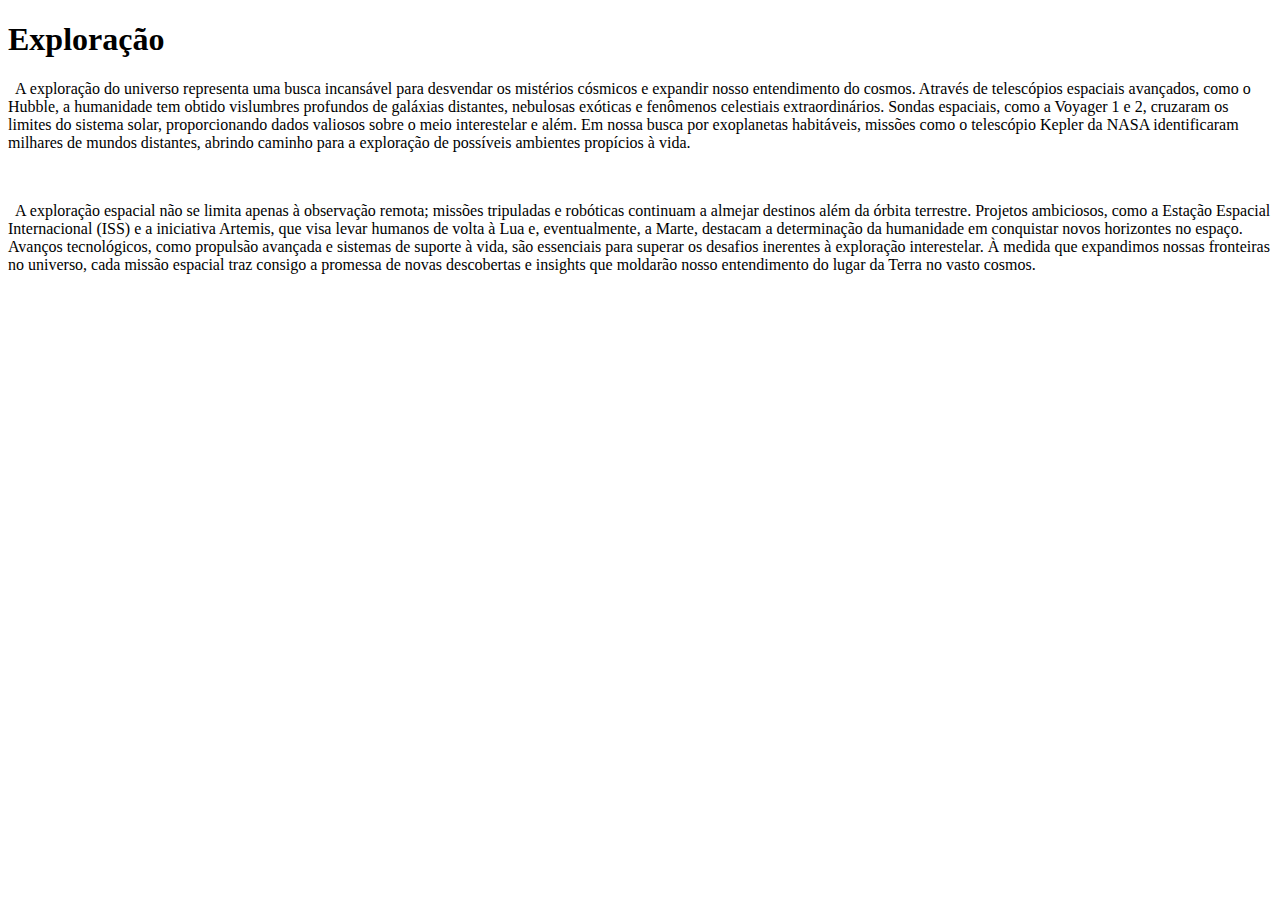
<file: pages/exploracao.html>
<!DOCTYPE html>
<html lang="pt-br">
<head>
  <meta charset="UTF-8">
  <meta name="viewport" content="width=device-width, initial-scale=1.0">
  <title>SPA Universe</title>
</head>
<body>
  <h1>Exploração</h1>
  <p>&nbsp A exploração do universo representa uma busca incansável para desvendar os mistérios cósmicos e expandir nosso entendimento do cosmos. Através de telescópios espaciais avançados, como o Hubble, a humanidade tem obtido vislumbres profundos de galáxias distantes, nebulosas exóticas e fenômenos celestiais extraordinários. Sondas espaciais, como a Voyager 1 e 2, cruzaram os limites do sistema solar, proporcionando dados valiosos sobre o meio interestelar e além. Em nossa busca por exoplanetas habitáveis, missões como o telescópio Kepler da NASA identificaram milhares de mundos distantes, abrindo caminho para a exploração de possíveis ambientes propícios à vida.</p>
  <br>
  <p>&nbsp A exploração espacial não se limita apenas à observação remota; missões tripuladas e robóticas continuam a almejar destinos além da órbita terrestre. Projetos ambiciosos, como a Estação Espacial Internacional (ISS) e a iniciativa Artemis, que visa levar humanos de volta à Lua e, eventualmente, a Marte, destacam a determinação da humanidade em conquistar novos horizontes no espaço. Avanços tecnológicos, como propulsão avançada e sistemas de suporte à vida, são essenciais para superar os desafios inerentes à exploração interestelar. À medida que expandimos nossas fronteiras no universo, cada missão espacial traz consigo a promessa de novas descobertas e insights que moldarão nosso entendimento do lugar da Terra no vasto cosmos.</p>
</body>
</html>
</file>
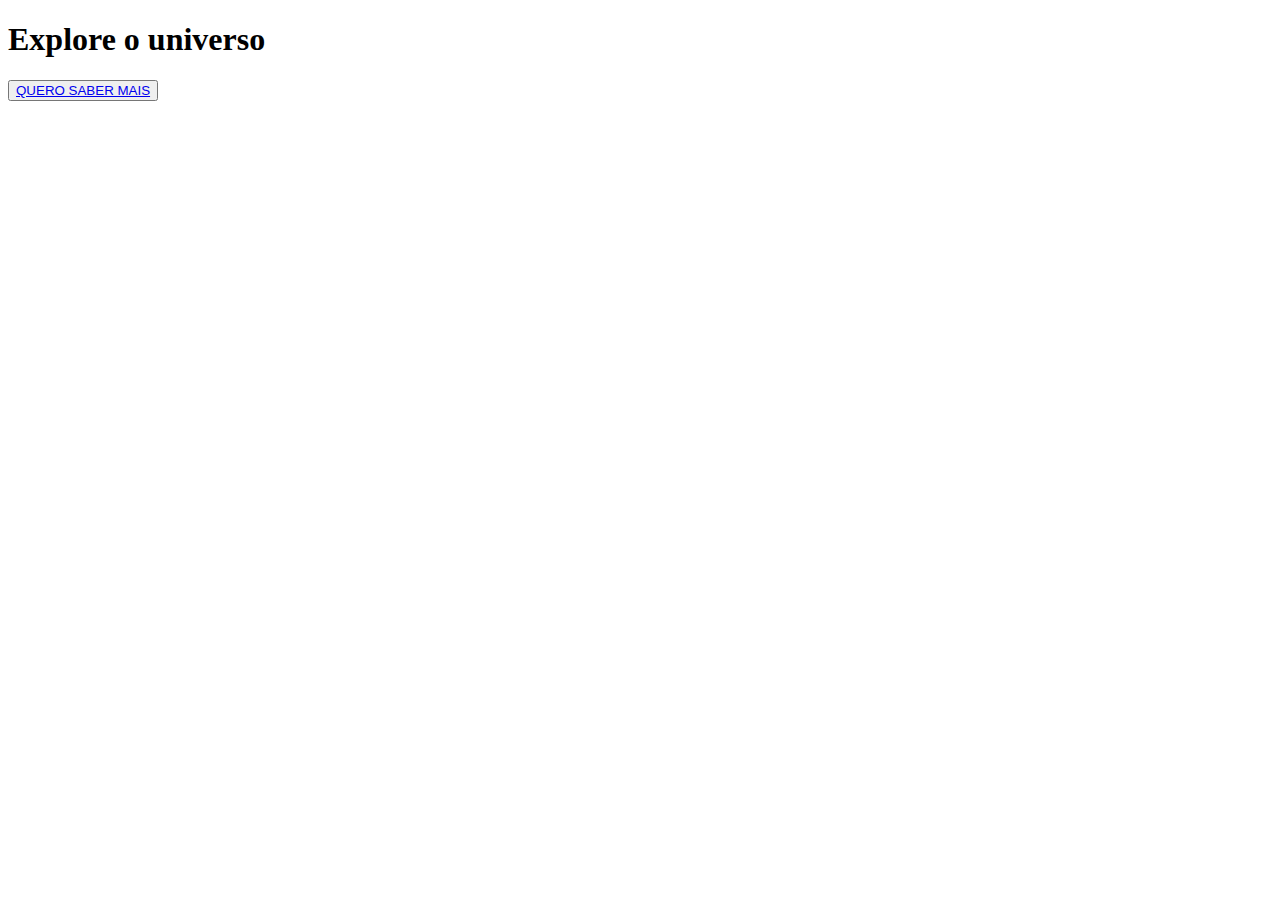
<file: pages/home.html>
<!DOCTYPE html>
<html lang="pt-br">
<head>
  <meta charset="UTF-8">
  <meta name="viewport" content="width=device-width, initial-scale=1.0">
  <title>SPA Universe</title>
</head>
<body>
  <div class="home">
    <h1>Explore o universo</h1>
    
    <button><a href="/saberMais" onclick="route()">QUERO SABER MAIS</a></button>    
  </div>
</body>
</ht
</file>
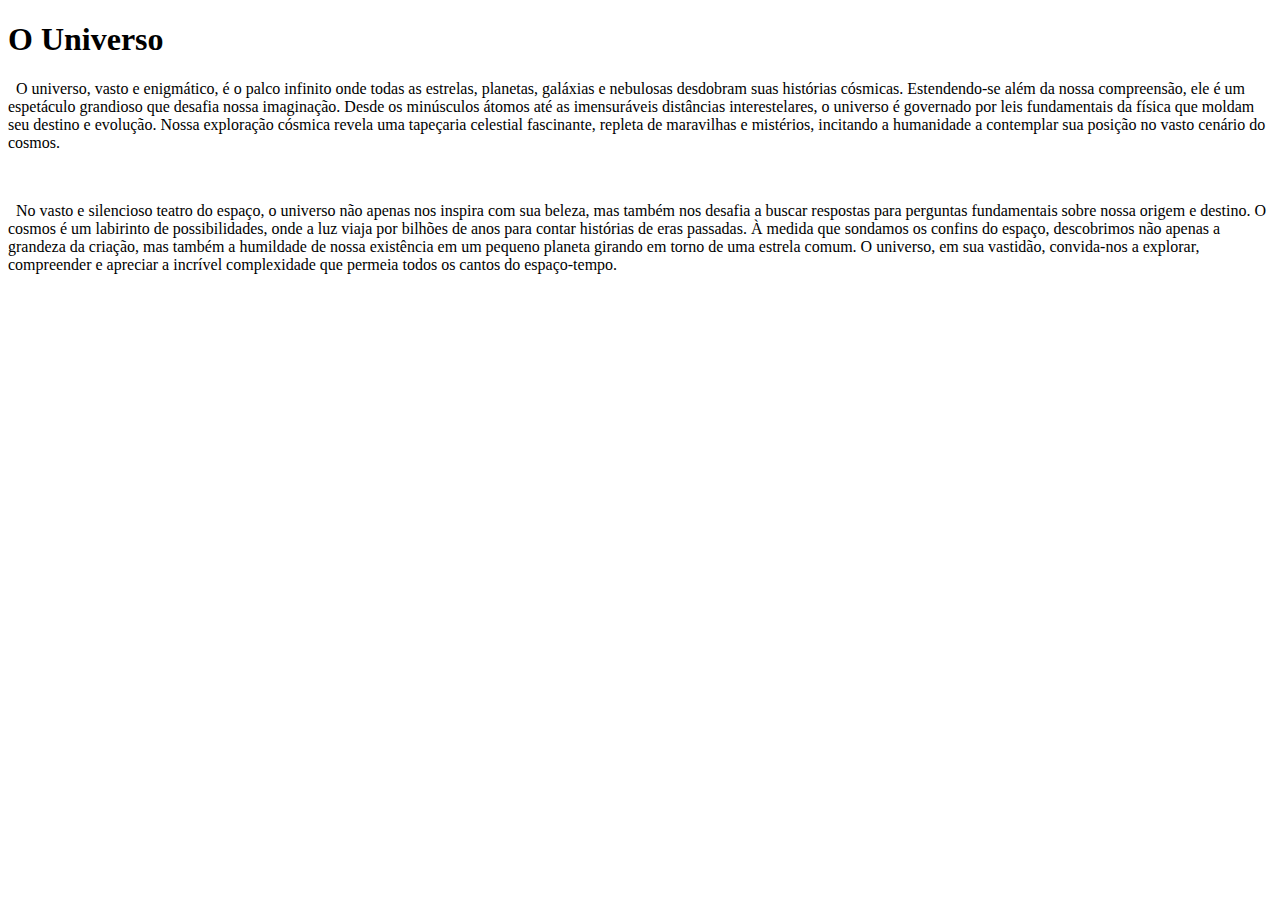
<file: pages/oUniverso.html>
<!DOCTYPE html>
<html lang="pt-br">
<head>
  <meta charset="UTF-8">
  <meta name="viewport" content="width=device-width, initial-scale=1.0">
  <title>SPA Universe</title>
</head>
<body>
  <h1>O Universo</h1>
  <p>&nbsp O universo, vasto e enigmático, é o palco infinito onde todas as estrelas, planetas, galáxias e nebulosas desdobram suas histórias cósmicas. Estendendo-se além da nossa compreensão, ele é um espetáculo grandioso que desafia nossa imaginação. Desde os minúsculos átomos até as imensuráveis distâncias interestelares, o universo é governado por leis fundamentais da física que moldam seu destino e evolução. Nossa exploração cósmica revela uma tapeçaria celestial fascinante, repleta de maravilhas e mistérios, incitando a humanidade a contemplar sua posição no vasto cenário do cosmos.</p>
  <br>
  <p>&nbsp No vasto e silencioso teatro do espaço, o universo não apenas nos inspira com sua beleza, mas também nos desafia a buscar respostas para perguntas fundamentais sobre nossa origem e destino. O cosmos é um labirinto de possibilidades, onde a luz viaja por bilhões de anos para contar histórias de eras passadas. À medida que sondamos os confins do espaço, descobrimos não apenas a grandeza da criação, mas também a humildade de nossa existência em um pequeno planeta girando em torno de uma estrela comum. O universo, em sua vastidão, convida-nos a explorar, compreender e apreciar a incrível complexidade que permeia todos os cantos do espaço-tempo.</p>
</body>
</html>
</file>
